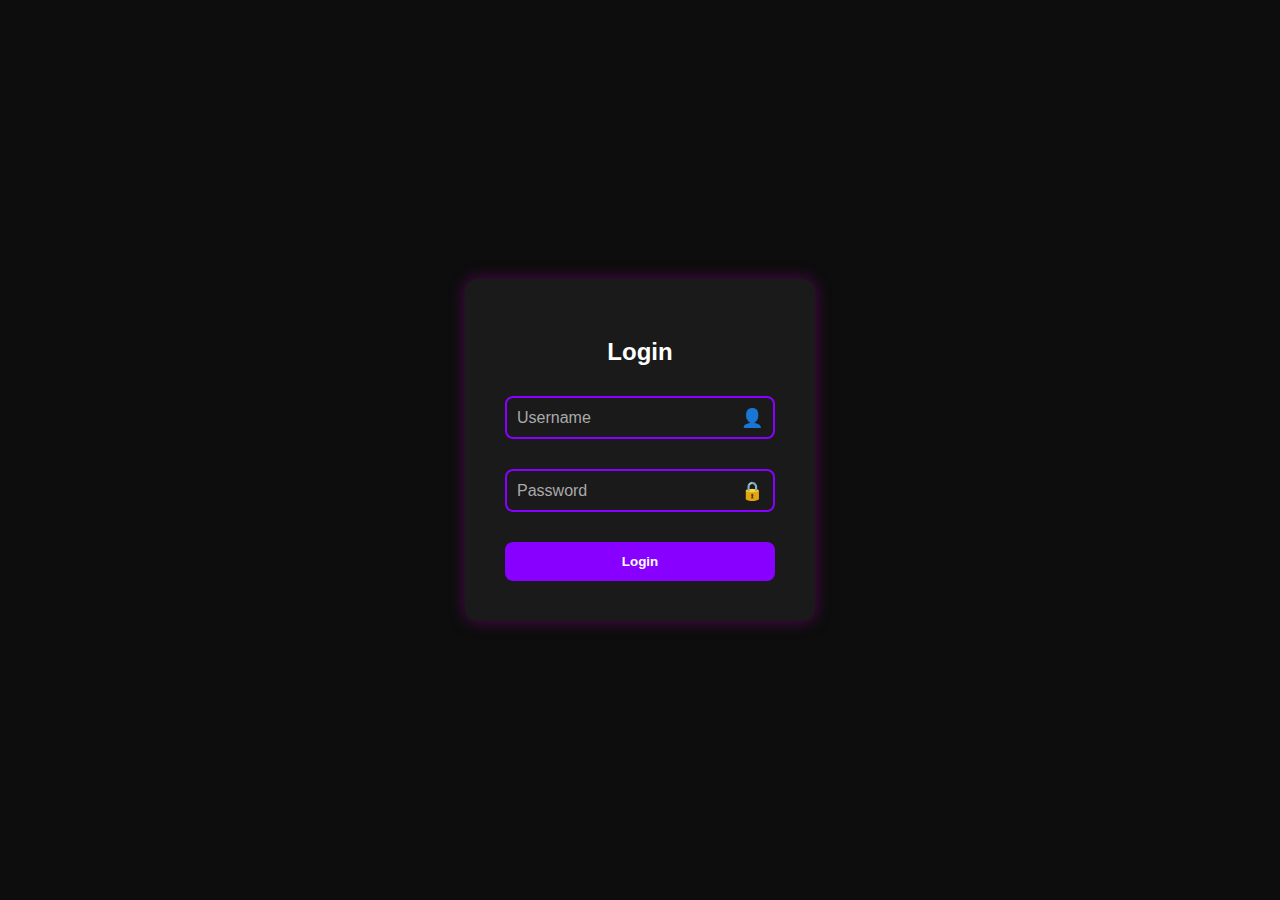
<file: login.html>
<!DOCTYPE html>
<html lang="en">
<head>
  <meta charset="UTF-8" />
  <meta name="viewport" content="width=device-width, initial-scale=1.0"/>
  <title>Login</title>
  <link rel="stylesheet" href="login.css" />
</head>
<body>
  <div class="login-box">
    <h2>Login</h2>

    <div class="input-box">
      <input type="text" id="username" required />
      <label for="username">Username</label>
      <span class="icon">👤</span>
    </div>

    <div class="input-box">
      <input type="password" id="password" required />
      <label for="password">Password</label>
      <span class="icon" onclick="password">🔒</span>
    </div>

    <button onclick="handleLogin()">Login</button>
  </div>

  <script src="login.js"></script>
</body>
</html>
</file>
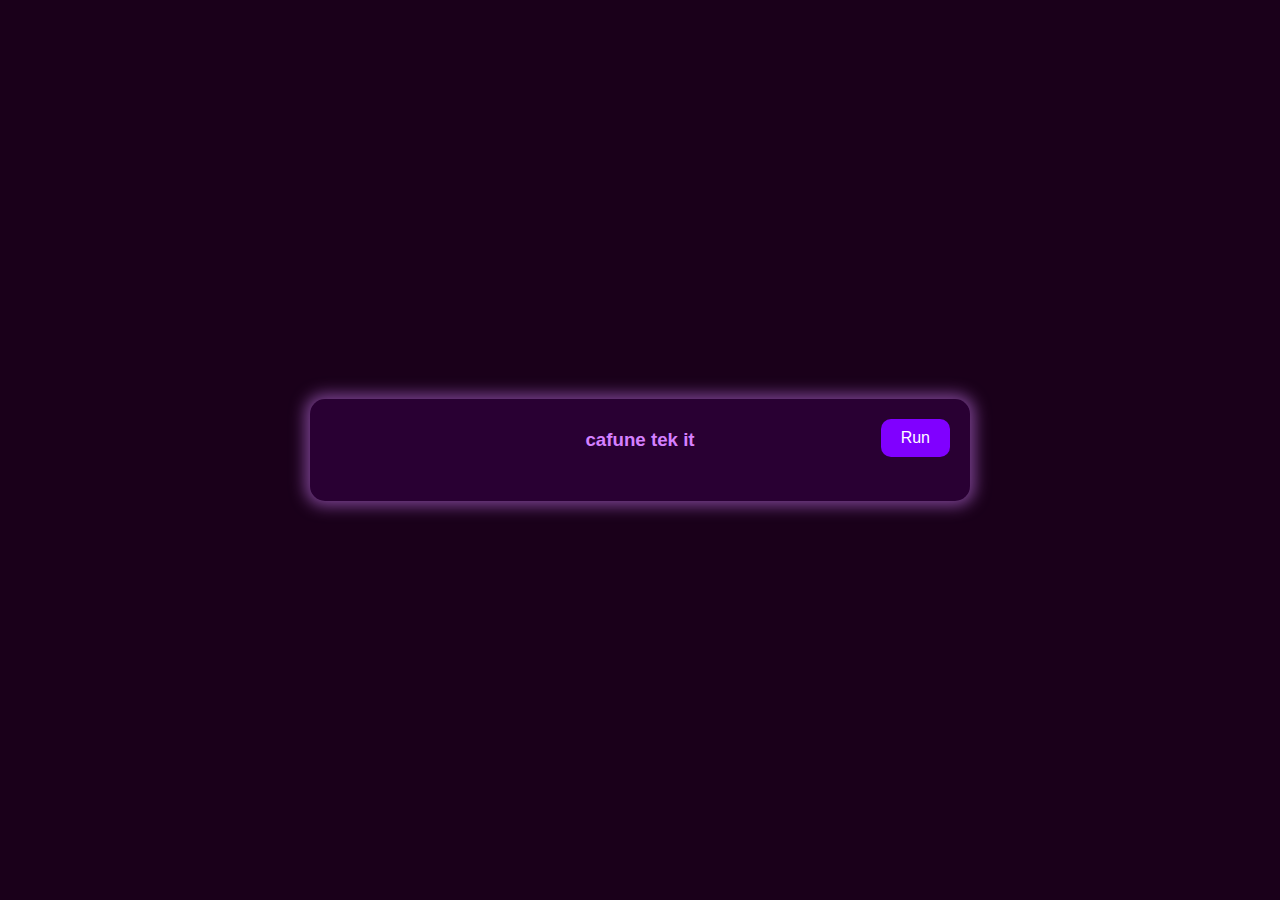
<file: lyric.html>
<!DOCTYPE html>
<html lang="en">
<head>
  <meta charset="UTF-8" />
  <meta name="viewport" content="width=device-width, initial-scale=1.0"/>
  <title>Cafunk - Tek It</title>
  <style>
    body {
      margin: 0;
      background-color: #1a001a;
      color: #d580ff;
      font-family: 'Arial', sans-serif;
      display: flex;
      align-items: center;
      justify-content: center;
      height: 100vh;
    }

    .container-lirik {
      background-color: #290033;
      padding: 30px;
      border-radius: 15px;
      box-shadow: 0 0 15px 5px rgba(213, 128, 255, 0.5);
      width: 80%;
      max-width: 600px;
      position: relative;
    }

    #lyrics {
      margin-top: 20px;
      font-size: 18px;
      text-align: center;
    }

    .word {
      opacity: 0;
      animation: fadeIn 0.5s forwards;
      display: inline-block;
      margin: 0 2px;
    }

    @keyframes fadeIn {
      to {
        opacity: 1;
      }
    }

    .button-lirik {
      background-color: #8000ff;
      color: white;
      border: none;
      padding: 10px 20px;
      border-radius: 10px;
      font-size: 16px;
      cursor: pointer;
      transition: background-color 0.3s;
      position: absolute;
      top: 20px;
      right: 20px;
    }

    .button-lirik:hover {
      background-color: #9900cc;
    }

    .h3-lirik {
      text-align: center;
      margin: 0;
    }
  </style>
</head>
<body>
  <div class="container-lirik">
    <h3 class="h3-lirik">cafune tek it</h3>
    <button class="button-lirik" onclick="startLyrics()">Run</button>
    <audio id="audio" src="lyric.mp3"></audio>
    <div id="lyrics"></div>  
  </div>

  <script>
    const lyrics = [
      "and you just cant call",
      "a spade, a spade ~ ",
      "I watch the moon",
      "Let it run my mood",
      "Can't stop thinking of you:>",
      "I watch you:>",
      "So long nice to know you I'll be",
      "Moving on."
    ];

    const delays = [
      [300, 200, 300, 400, 200],
      [200, 200, 200, 200, 1800],
      [1000, 900, 700, 900],
      [300, 200, 300, 400, 1000],
      [400, 500, 1000, 900, 1000],
      [1800, 900, 2500],
      [300, 200, 300, 400, 300],
      [50, 50, 50, 50]
    ];

    const lineDelays = [1400, 2400, 20000, 3000, 10000, 2000, 4000, 100, 8000];

    let lineIndex = 0;
    let wordIndex = 0;
    let words = [];

    function startLyrics() {
      document.getElementById('audio').play();
      document.getElementById('lyrics').innerHTML = '';
      lineIndex = 0;
      showLine();
    }

    function showLine() {
      if (lineIndex < lyrics.length) {
        words = lyrics[lineIndex].split(' ');
        wordIndex = 0;
        const newLine = document.createElement('div');
        newLine.id = 'line-' + lineIndex;
        document.getElementById('lyrics').appendChild(newLine);
        showWord(lineIndex);
      }
    }

    function showWord(currentLineIndex) {
      if (wordIndex < words.length) {
        const lineDiv = document.getElementById('line-' + currentLineIndex);
        const span = document.createElement('span');
        span.className = 'word';
        span.innerText = words[wordIndex] + ' ';
        lineDiv.appendChild(span);

        const delay = delays[currentLineIndex]?.[wordIndex] || 900;
        wordIndex++;
        setTimeout(() => showWord(currentLineIndex), delay);
      } else {
        lineIndex++;
        setTimeout(showLine, 1000);
      }
    }
  </script>
</body>
</html>
</file>
<file: login.css>
* {
  box-sizing: border-box;
  font-family: 'Segoe UI', sans-serif;
}

body {
  margin: 0;
  padding: 0;
  background: #0d0d0d;
  height: 100vh;
  display: flex;
  align-items: center;
  justify-content: center;
}

.login-box {
  background: #1a1a1a;
  padding: 40px;
  border-radius: 12px;
  box-shadow: 0 0 15px rgba(128, 0, 128, 0.6);
  width: 350px;
  position: relative;
}

.login-box h2 {
  color: white;
  text-align: center;
  margin-bottom: 30px;
}

.input-box {
  position: relative;
  margin-bottom: 30px;
}

.input-box input {
  width: 100%;
  padding: 12px 40px 12px 12px;
  background: transparent;
  border: 2px solid rgb(136, 0, 255);
  color: white;
  border-radius: 8px;
  outline: none;
  transition: 0.3s;
}

.input-box label {
  position: absolute;
  top: 50%;
  left: 12px;
  color: #aaa;
  pointer-events: none;
  transform: translateY(-50%);
  transition: 0.3s ease;
}

.input-box input:focus + label,
.input-box input:valid + label {
  top: -10px;
  left: 10px;
  background: #1a1a1a;
  padding: 0 4px;
  font-size: 12px;
  color: #c57eff;
}

.input-box .icon {
  position: absolute;
  right: 12px;
  top: 50%;
  transform: translateY(-50%);
  font-size: 18px;
  color: rgb(204, 136, 255);
}

button {
  width: 100%;
  padding: 12px;
  background: rgb(136, 0, 255);
  color: white;
  font-weight: bold;
  border: none;
  border-radius: 8px;
  cursor: pointer;
  transition: 0.3s;
}

button:hover {
  background: rgb(180, 50, 255);
}
</file>
